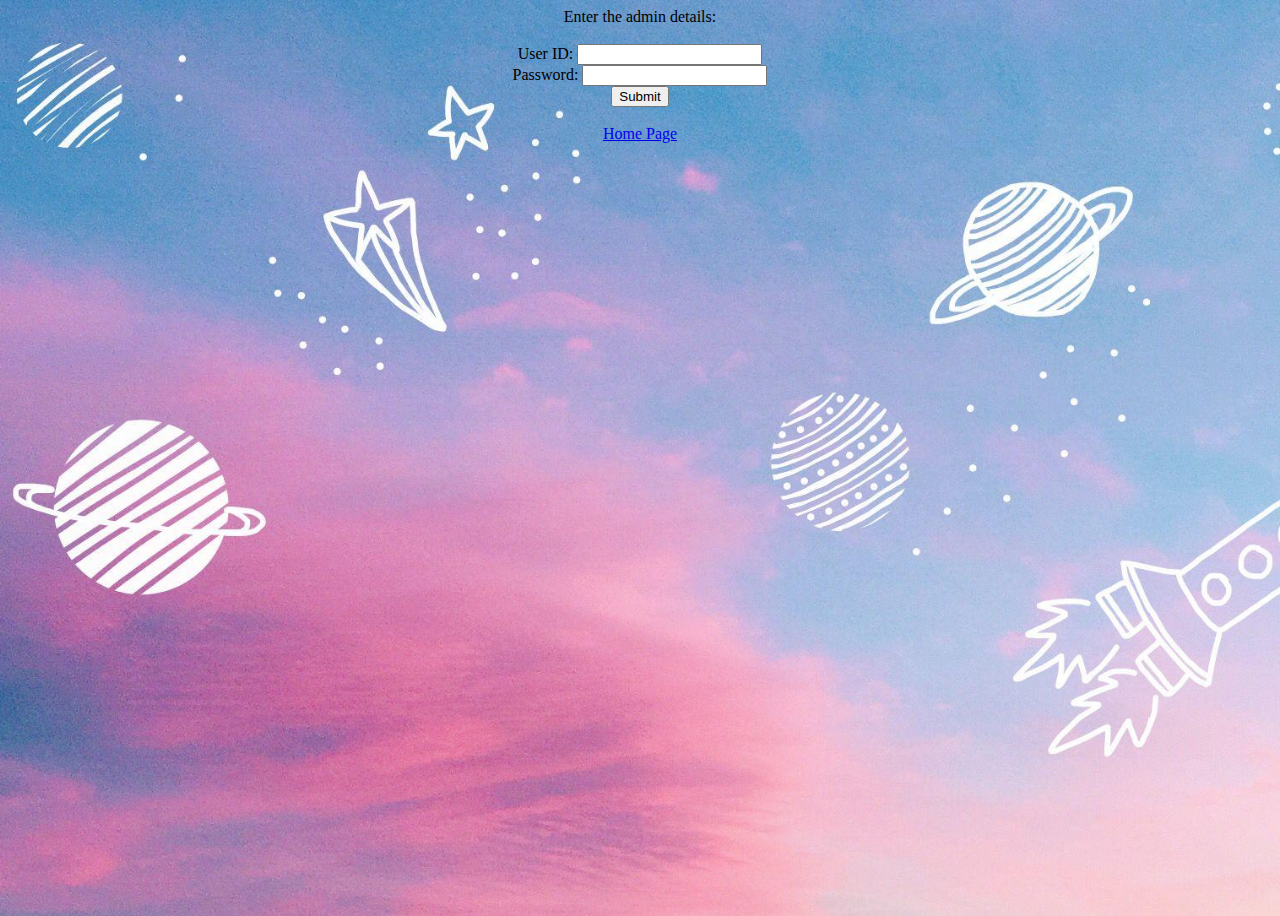
<file: admin_login.htm>
<html>
<body style=" background-image: url(adminlogin.jpeg);
    height: 100%; 
    background-position: center;
    background-repeat: no-repeat;
    background-size: cover;" >

<form action="admin_login.php" method="post">
<div align="center">
	Enter the admin details:<br><br>
User ID: <input type="text" name="uid" required><br>
Password: <input type="password" name="password" required><br>
<input type="submit">

<br><br><a href="index.htm">Home Page</a>

</div>
</form>
</body>
</html>
</file>
